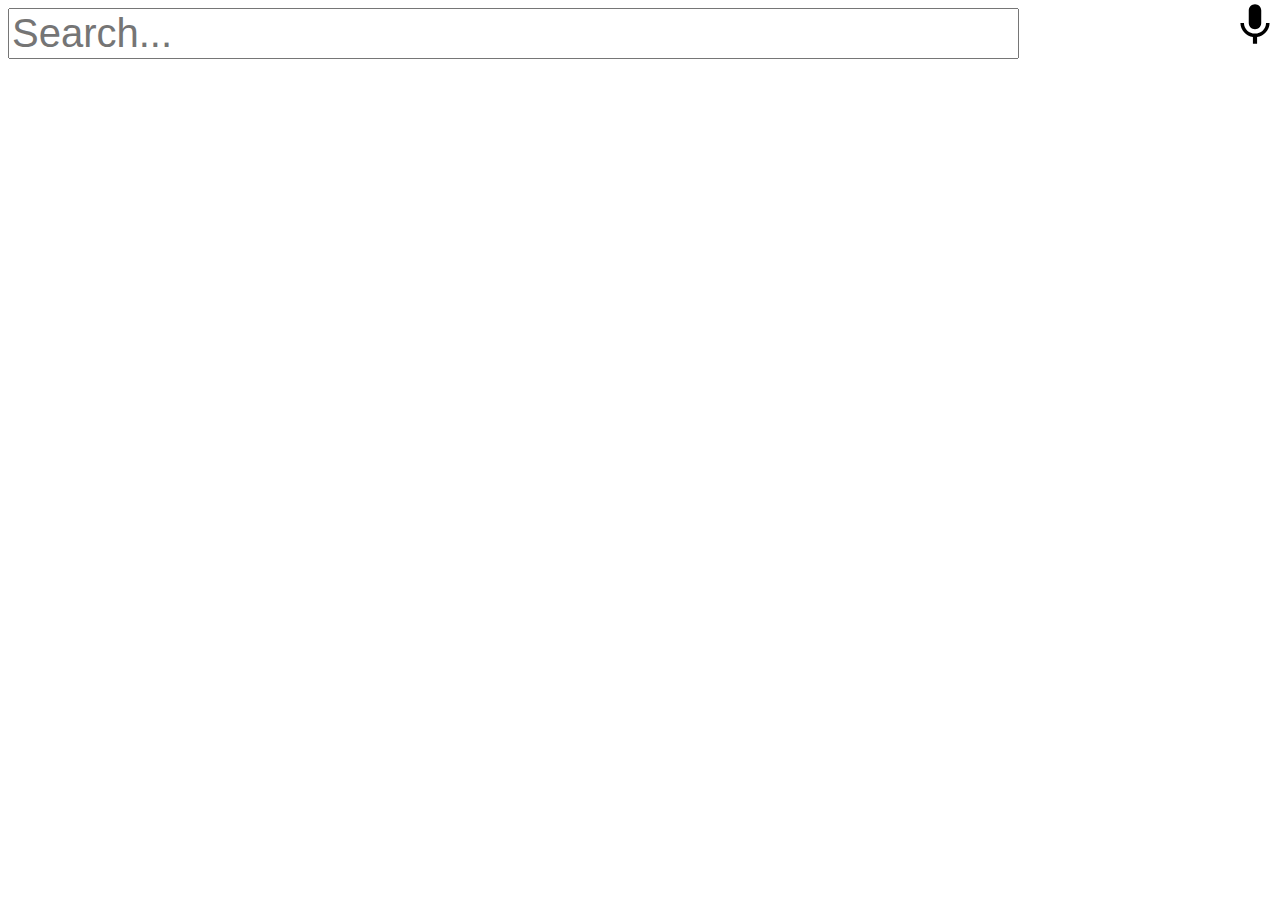
<file: index.html>
<!DOCTYPE html>
<html lang="en">
<head>
    <meta charset="UTF-8">
    <meta name="viewport" content="width=device-width, initial-scale=1.0">
    <title>Simple HTML Page with Voice Search</title>
    <script src="./vs.js"></script>
    <link rel="stylesheet" href="./vs.css">
</head>
<body>
    <form id="searchform">
        <input type="search" name="search" placeholder="Search...">
    </form>
</body>
</html>
</file>
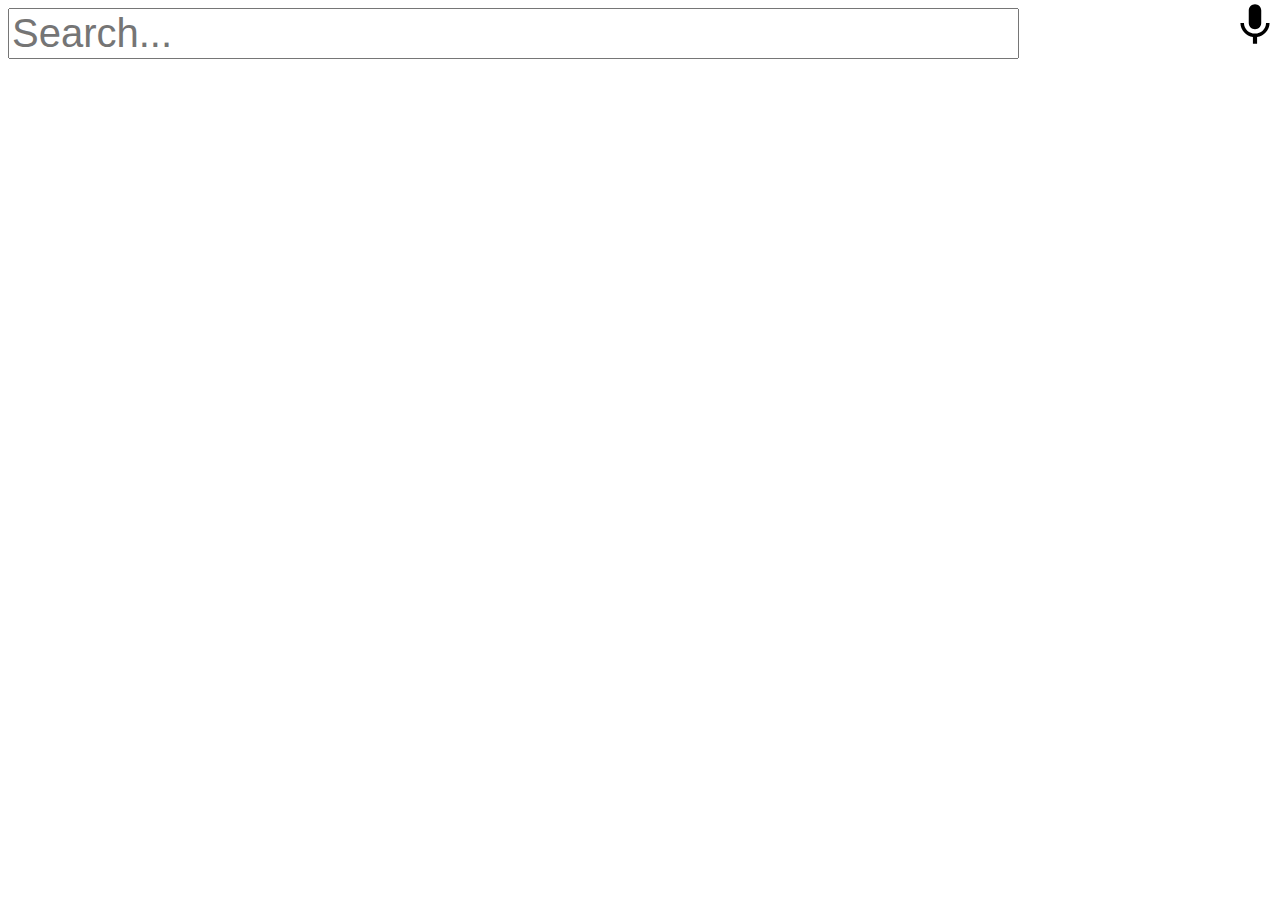
<file: test.html>
<!DOCTYPE html>
<html lang="en">
<head>
    <meta charset="UTF-8">
    <meta name="viewport" content="width=device-width, initial-scale=1.0">
    <title>Simple HTML Page with Voice Search</title>
    <script src="./vs.js"></script>
    <link rel="stylesheet" href="./vs.css">
</head>
<body>
    <!-- Example of a search form with role="search" -->
    <!-- <form role="search">
        <input type="search" name="q" placeholder="Search...">
        <button type="button" id="startVoiceSearch">🎤</button>
        <input type="submit" value="Search">
    </form> -->

    <!-- Example of a search form with class="searchform" -->
    <!-- <form class="searchform">
        <input type="search" name="q" placeholder="Search...">
        <button type="button" class="startVoiceSearch">🎤</button>
        <input type="submit" value="Search">
    </form> -->

    <!-- Example of a search form with id="searchform" -->
    <form id="searchform">
        <input type="search" name="search" placeholder="Search...">
    </form>



</body>
</html>
</file>
<file: vs.css>
.voice-search-wrapper input{font-size:40px;margin:0;width:80%}.voice-search-button{background:none!important;border:0;box-shadow:none!important;color:inherit;font-size:0!important;height:50px!important;margin:0;padding:0!important;position:absolute;right:0;top:0;width:50px!important}.voice-search-screen-reader-text{clip:rect(1px,1px,1px,1px);word-wrap:normal!important;border:0;-webkit-clip-path:inset(50%);clip-path:inset(50%);height:1px;margin:-1px;overflow:hidden;padding:0;position:absolute!important;width:1px;word-break:normal}.voice-search-mic svg{height:100%;width:100%}
</file>
